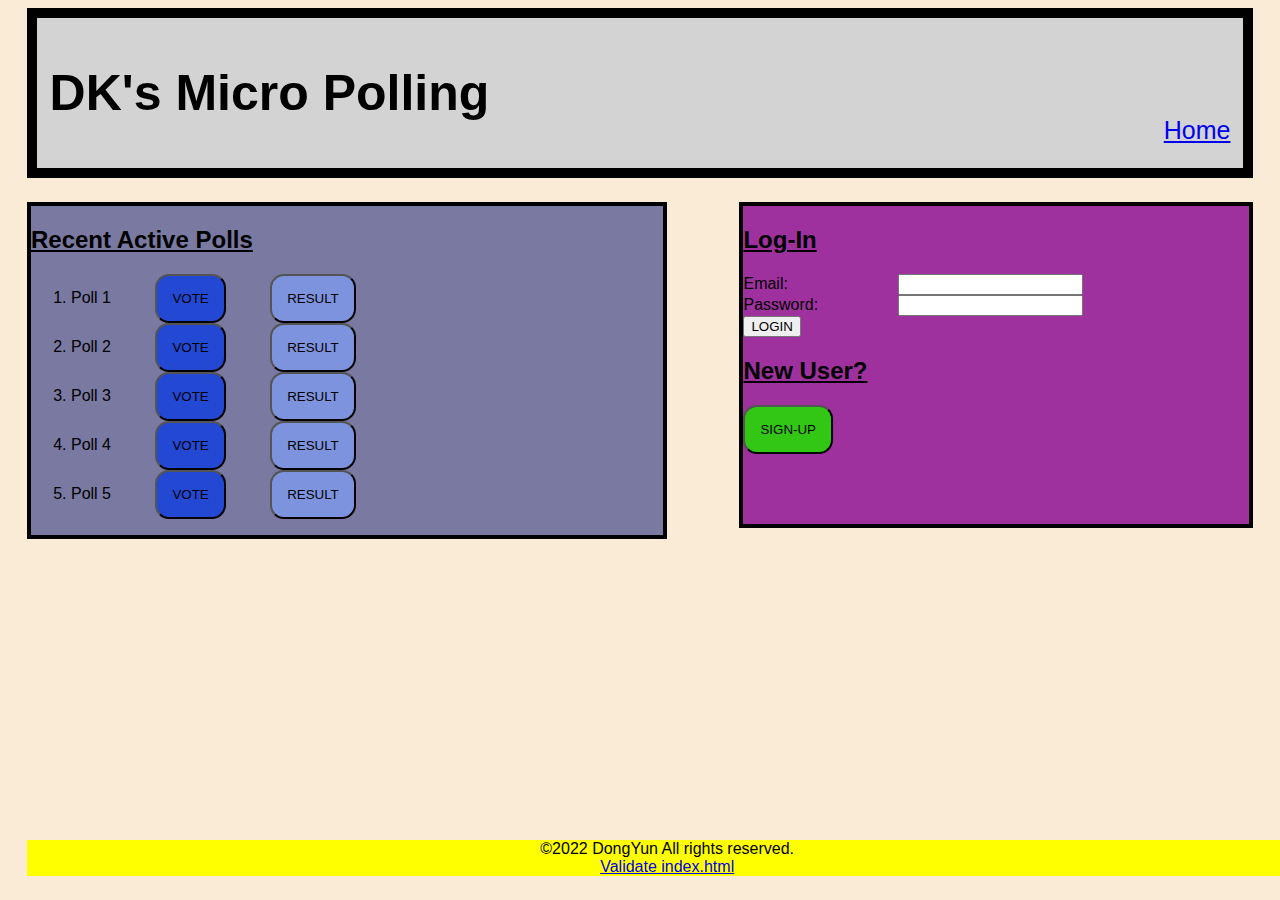
<file: HTML & CSS/index.html>
<!DOCTYPE html PUBLIC "-//W3C//DTD XHTML 1.1//EN" "http://www.w3.org/TR/xhtml11/DTD/xhtml11.dtd">

<html xmlns="http://www.w3.org/1999/xhtml" lang="en">

<head>
    <meta http-equiv="X-UA-Compatible" content="IE=edge" />
    <meta name="viewport" content="width=device-width, initial-scale=1.0" />

    <title>
        DK's Micro Polling
    </title>

    <link rel="stylesheet" href="style.css" type="text/css" />
</head>


<body>
    <header>
        <h1>DK's Micro Polling</h1>
        <div class="homeButton">
            <a href="index.html"> Home </a>
        </div>
    </header>

    <section>
        <h2> Recent Active Polls </h2>

        <ol>
            <li>Poll 1
                <button class="voteBTN" onclick="location.href='vote.html'" type="button"> VOTE </button>

                <button class="resultBTN" onclick="location.href='result.html'" type="button"> RESULT </button>
            </li>

            <li>Poll 2
                <button class="voteBTN" onclick="location.href='vote.html'" type="button"> VOTE </button>

                <button class="resultBTN" onclick="location.href='result.html'" type="button"> RESULT </button>
            </li>

            <li>Poll 3
                <button class="voteBTN" onclick="location.href='vote.html'" type="button"> VOTE </button>

                <button class="resultBTN" onclick="location.href='result.html'" type="button"> RESULT </button>
            </li>

            <li>Poll 4
                <button class="voteBTN" onclick="location.href='vote.html'" type="button"> VOTE </button>

                <button class="resultBTN" onclick="location.href='result.html'" type="button"> RESULT </button>
            </li>

            <li>Poll 5
                <button class="voteBTN" onclick="location.href='vote.html'" type="button"> VOTE </button>

                <button class="resultBTN" onclick="location.href='result.html'" type="button"> RESULT </button>
            </li>
        </ol>

    </section>


    <aside>
        <h2>Log-In</h2>

        <form action="profile.html">
            <p>
                <label for="email">Email:</label>
                <input type="text" id="email" name="email" /> <br />
                <label for="pass2">Password:</label>
                <input type="password" id="pass" name="pass" /> <br />

                <input type="submit" class="button" value="LOGIN" />
            </p>
        </form>

        <h2>New User?</h2>
        <button class="signupBTN" onclick="location.href='signup.html'" type="button"> SIGN-UP </button>

    </aside>


    <!-- footer-->
    <footer>
        &#169;2022 DongYun All rights reserved. <br />
        <a
            href="https://validator.w3.org/check?uri=http%3A%2F%2Fwww.webdev.cs.uregina.ca%2F~dkt886/assignment2/index.html">
            Validate index.html</a>
    </footer>

</body>

</html>
</file>
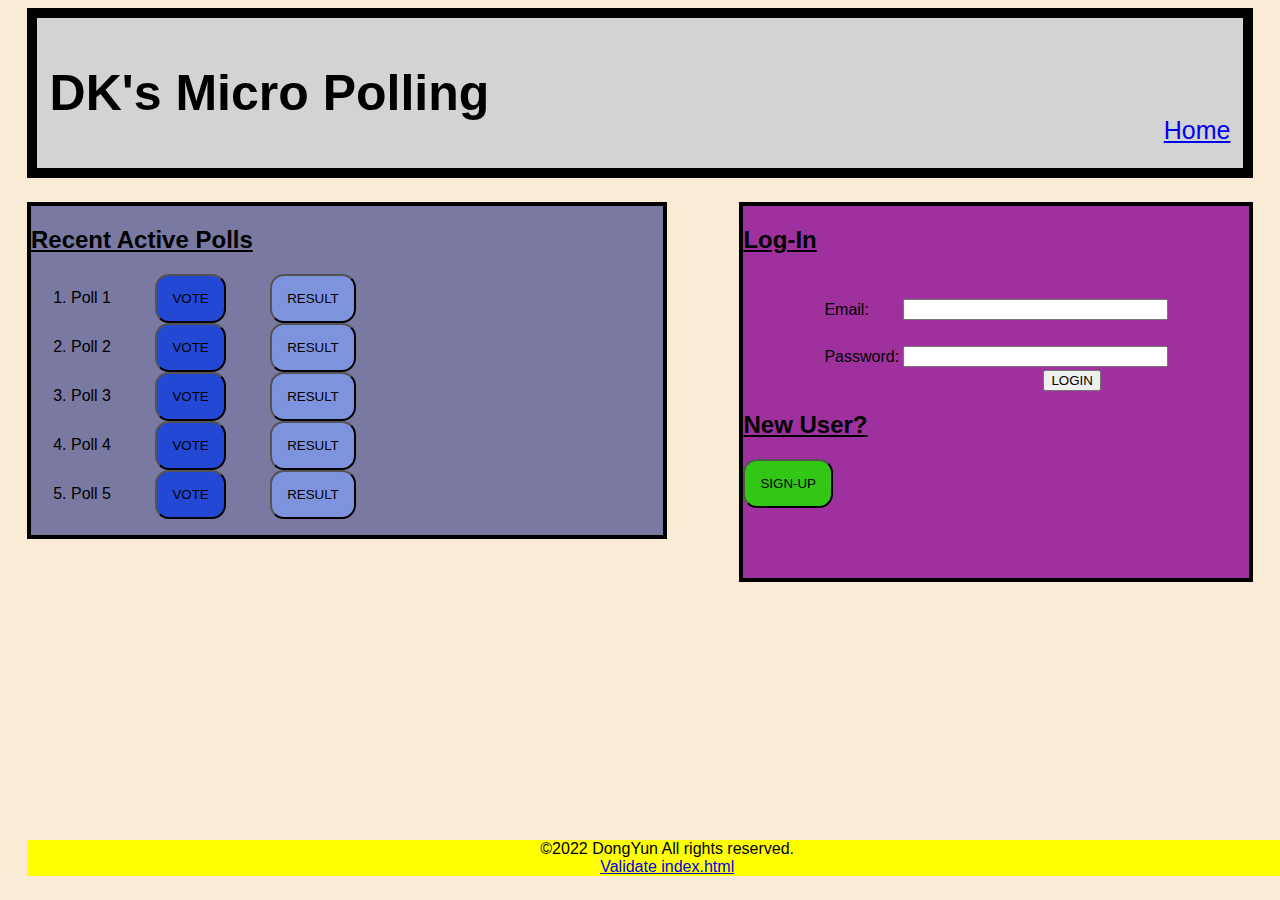
<file: JavaScript_Validation/index.html>
<!DOCTYPE html PUBLIC "-//W3C//DTD XHTML 1.1//EN" "http://www.w3.org/TR/xhtml11/DTD/xhtml11.dtd">

<html xmlns="http://www.w3.org/1999/xhtml" lang="en">

<head>
    <meta http-equiv="X-UA-Compatible" content="IE=edge" />
    <meta name="viewport" content="width=device-width, initial-scale=1.0" />

    <title>
        DK's Micro Polling
    </title>

    <link rel="stylesheet" href="style.css" type="text/css" />
    <script type="text/javascript" src="validate.js"></script>
</head>


<body>
    <header>
        <h1>DK's Micro Polling</h1>
        <div class="homeButton">
            <a href="index.html"> Home </a>
        </div>
    </header>

    <section>
        <h2> Recent Active Polls </h2>

        <ol>
            <li>Poll 1
                <button class="voteBTN" onclick="location.href='vote.html'" type="button"> VOTE </button>

                <button class="resultBTN" onclick="location.href='result.html'" type="button"> RESULT </button>
            </li>

            <li>Poll 2
                <button class="voteBTN" onclick="location.href='vote.html'" type="button"> VOTE </button>

                <button class="resultBTN" onclick="location.href='result.html'" type="button"> RESULT </button>
            </li>

            <li>Poll 3
                <button class="voteBTN" onclick="location.href='vote.html'" type="button"> VOTE </button>

                <button class="resultBTN" onclick="location.href='result.html'" type="button"> RESULT </button>
            </li>

            <li>Poll 4
                <button class="voteBTN" onclick="location.href='vote.html'" type="button"> VOTE </button>

                <button class="resultBTN" onclick="location.href='result.html'" type="button"> RESULT </button>
            </li>

            <li>Poll 5
                <button class="voteBTN" onclick="location.href='vote.html'" type="button"> VOTE </button>

                <button class="resultBTN" onclick="location.href='result.html'" type="button"> RESULT </button>
            </li>
        </ol>

    </section>


    <aside>
        <h2>Log-In</h2>

        <form id ="login" method ="post" action="profile.html">
            <table>
                <tr>
                    <td>&nbsp;</td>
                    <td><label id="msg_email" class="err_msg"></label></td>
                 </tr>
                 <tr>
                    <td>Email: </td>
                    <td> <input type="text" name="email" size=30%  /></td>
                 </tr>

                 <tr>
                    <td>&nbsp;</td>
                    <td><label id="msg_pswd" class="err_msg"></label></td>
                 </tr>
                 <tr>
                    <td>Password: </td>
                    <td> <input type="password" name="pswd" size=30%  /></td>
                 </tr>
                 
            </table>
                <input type="submit" class="loginBTN" value="LOGIN" />
            </p>
        </form>

        <script type ="text/javascript" src = "login-r.js"></script>

        <h2>New User?</h2>
        <button class="signupBTN" onclick="location.href='signup.html'" type="button"> SIGN-UP </button>

    </aside>


    <!-- footer-->
    <footer>
        &#169;2022 DongYun All rights reserved. <br />
        <a
            href="https://validator.w3.org/check?uri=http%3A%2F%2Fwww.webdev.cs.uregina.ca%2F~dkt886/a3/index.html">
            Validate index.html</a>
    </footer>

</body>

</html>
</file>
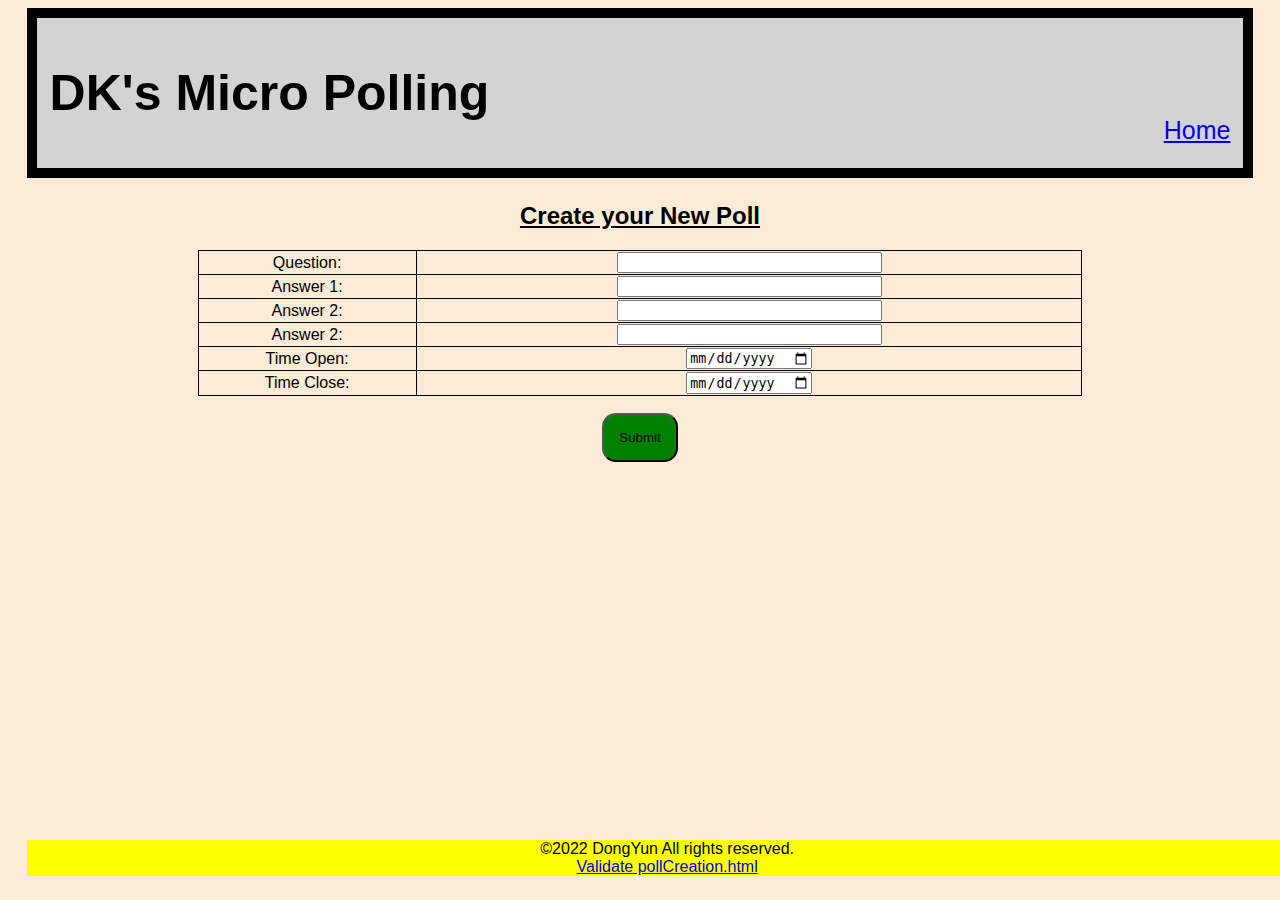
<file: HTML & CSS/pollCreation.html>
<!DOCTYPE html PUBLIC "-//W3C//DTD XHTML 1.1//EN" "http://www.w3.org/TR/xhtml11/DTD/xhtml11.dtd">

<html xmlns="http://www.w3.org/1999/xhtml" lang="en">

<head>
   <meta http-equiv="X-UA-Compatible" content="IE=edge" />
   <meta name="viewport" content="width=device-width, initial-scale=1.0" />

   <title>
      New Poll
   </title>

   <link rel="stylesheet" href="style.css" type="text/css" />
</head>


<body>
   <header>
      <h1>DK's Micro Polling</h1>
      <div class="homeButton">
         <a href="index.html"> Home </a>
      </div>
   </header>


   <div class="sign-up">
      <h2>Create your New Poll</h2>

      <table id=signup>

         <tr>
            <td>Question: </td>
            <td> <input type="text" name="question" size="30" /></td>
         </tr>

         <tr>
            <td>Answer 1: </td>
            <td> <input type="text" name="a1" size="30" /></td>
         </tr>

         <tr>
            <td>Answer 2: </td>
            <td> <input type="text" name="a2" size="30" /></td>
         </tr>

         <tr>
            <td>Answer 2: </td>
            <td> <input type="text" name="a3" size="30" /></td>
         </tr>

         <tr>
            <td>Time Open: </td>
            <td> <input type="date" name="open" size="30" /></td>
         </tr>

         <tr>
            <td>Time Close: </td>
            <td> <input type="date" name="close" size="30" /></td>
         </tr>

         <tr>

      </table>

      <br />

      <a href="profile.html">
         <button class="newpollSubmit"> Submit </button>
      </a>


   </div>

   <!-- footer-->
   <footer>
      &#169;2022 DongYun All rights reserved. <br />
      <a
         href="https://validator.w3.org/check?uri=http%3A%2F%2Fwww.webdev.cs.uregina.ca%2F~dkt886/assignment2/pollCreation.html">
         Validate pollCreation.html </a>
   </footer>


</body>

</html>
</file>
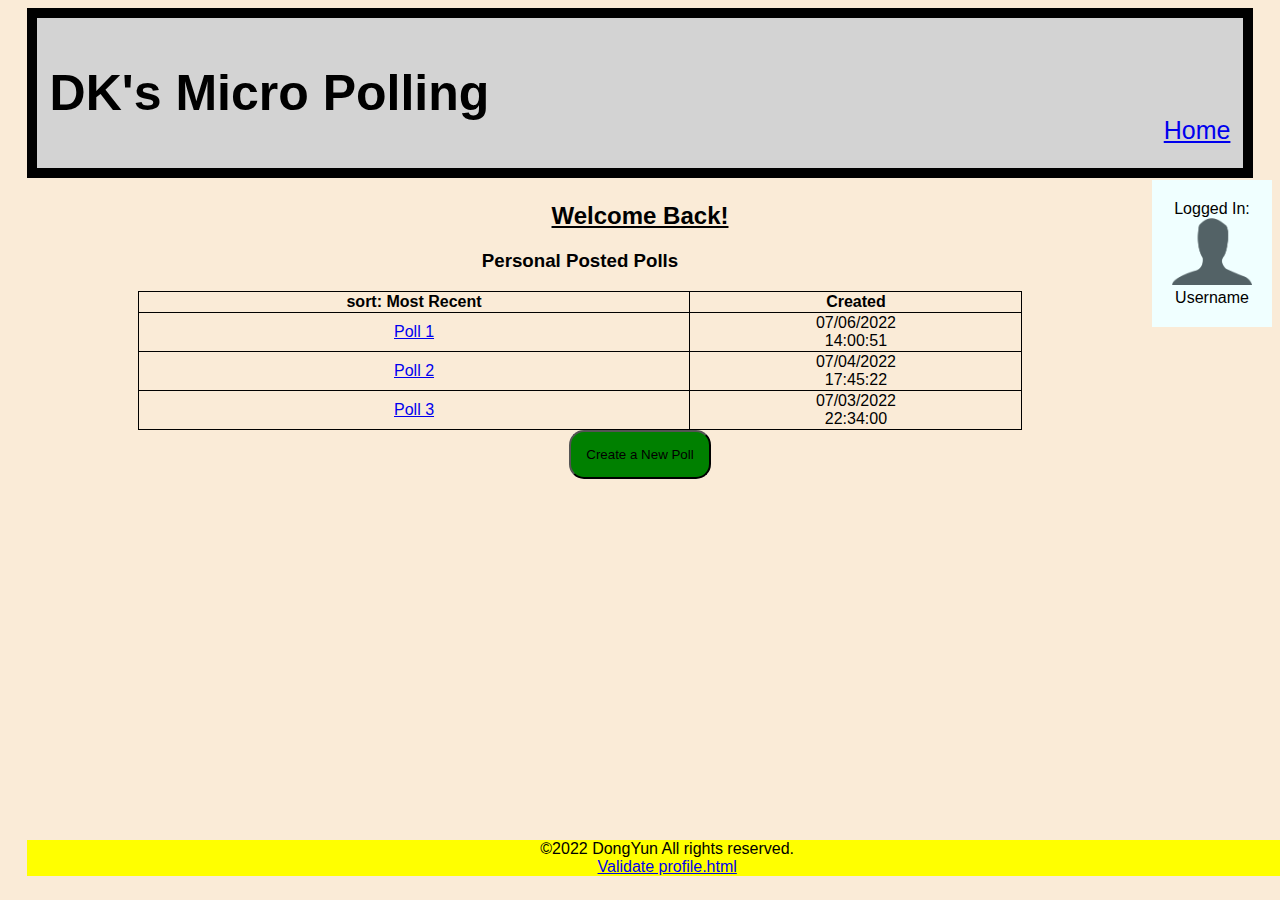
<file: HTML & CSS/profile.html>
<!DOCTYPE html PUBLIC "-//W3C//DTD XHTML 1.1//EN" "http://www.w3.org/TR/xhtml11/DTD/xhtml11.dtd">

<html xmlns="http://www.w3.org/1999/xhtml" lang="en">

<head>
  <meta http-equiv="X-UA-Compatible" content="IE=edge" />
  <meta name="viewport" content="width=device-width, initial-scale=1.0" />

  <title>
    Management Page
  </title>

  <link rel="stylesheet" href="style.css" type="text/css" />
</head>

<body>
  <header>
    <h1>DK's Micro Polling</h1>
    <div class="homeButton">
      <a href="index.html"> Home </a>
    </div>
  </header>

  <div class="management">
    <h2>Welcome Back!</h2>

    <div class="loginSession">
      Logged In: <br />
      <img src="profile.png" style="width: 80px"> <br />
      Username
    </div>

    <h3> Personal Posted Polls</h3>

    <table id="profileTable">
      <tr>
        <th>sort: Most Recent</th>
        <th>Created</th>
      </tr>
      <tr>
        <td><a href="result.html">Poll 1 </a></td>
        <td>07/06/2022 <br />
          14:00:51</td>
      </tr>
      <tr>
        <td><a href="result.html">Poll 2 </a></td>
        <td>07/04/2022 <br />
          17:45:22
        </td>
      </tr>
      <tr>
        <td><a href="result.html">Poll 3 </a></td>
        <td>07/03/2022 <br />
          22:34:00
        </td>
      </tr>
    </table>

    <a href="pollCreation.html">
      <button class="newButton"> Create a New Poll </button>
    </a>




    <!-- footer-->
    <footer>
      &#169;2022 DongYun All rights reserved. <br />
      <a
        href="https://validator.w3.org/check?uri=http%3A%2F%2Fwww.webdev.cs.uregina.ca%2F~dkt886/assignment2/profile.html">
        Validate profile.html </a>
    </footer>

</body>

</html>
</file>
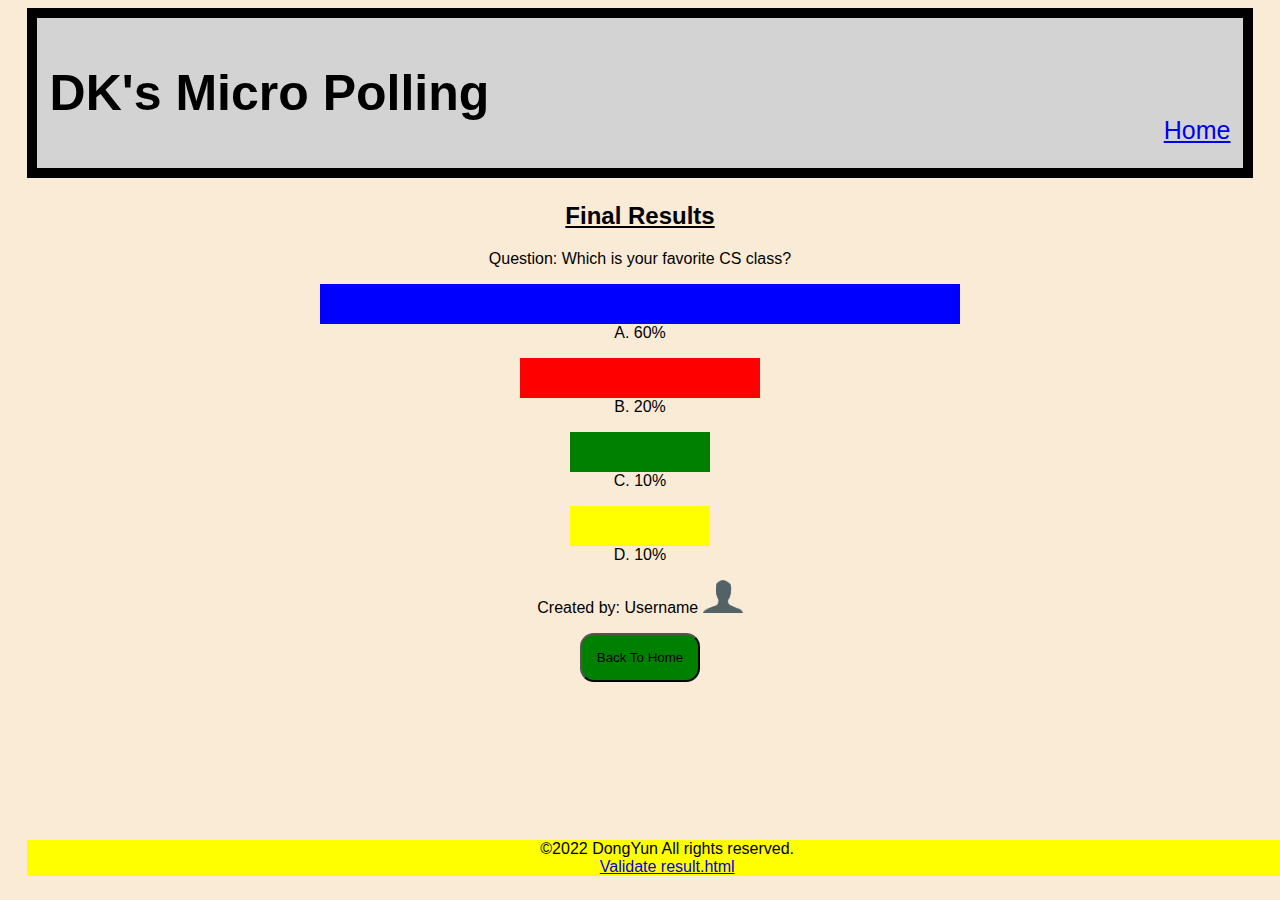
<file: HTML & CSS/result.html>
<!DOCTYPE html PUBLIC "-//W3C//DTD XHTML 1.1//EN" "http://www.w3.org/TR/xhtml11/DTD/xhtml11.dtd">

<html xmlns="http://www.w3.org/1999/xhtml" lang="en">

<head>
    <meta http-equiv="X-UA-Compatible" content="IE=edge" />
    <meta name="viewport" content="width=device-width, initial-scale=1.0" />

    <title>
        Poll Results
    </title>

    <link rel="stylesheet" href="style.css" type="text/css" />
</head>


<body>
    <header>
        <h1>DK's Micro Polling</h1>
        <div class="homeButton">
            <a href="index.html"> Home </a>
        </div>
    </header>


    <div class="vote">
        <h2>Final Results</h2>
        <p>Question: Which is your favorite CS class? </p>

        <p>
            <div id="graph1"> </div> A. 60%
        </p>
        <p>
            <div id="graph2"></div>B. 20%
        </p>
        <p>
            <div id="graph3"></div>C. 10%
        </p>
        <p>
            <div id="graph4"></div>D. 10%
        </p>


        <p>Created by: Username <img src="profile.png" style="width: 40px">
            <p>

                <a href="index.html">
                    <button class="voteSubmit"> Back To Home </button>
                </a>


    </div>

    <!-- footer-->
    <footer>
        &#169;2022 DongYun All rights reserved. <br />
        <a
            href="https://validator.w3.org/check?uri=http%3A%2F%2Fwww.webdev.cs.uregina.ca%2F~dkt886/assignment2/result.html">
            Validate result.html </a>
    </footer>


</body>

</html>
</file>
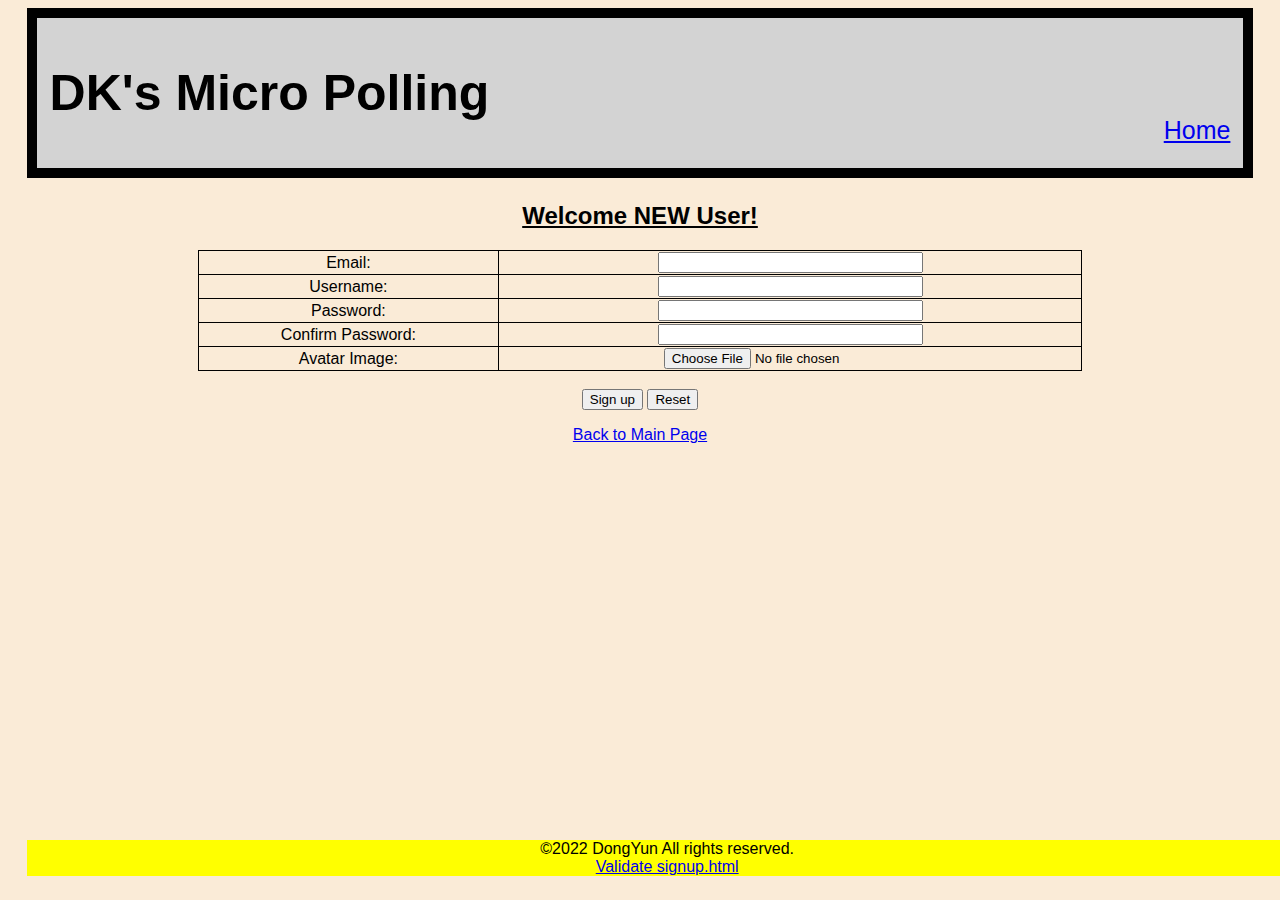
<file: HTML & CSS/signup.html>
<!DOCTYPE html PUBLIC "-//W3C//DTD XHTML 1.1//EN" "http://www.w3.org/TR/xhtml11/DTD/xhtml11.dtd">

<html xmlns="http://www.w3.org/1999/xhtml" lang="en">

<head>
   <meta http-equiv="X-UA-Compatible" content="IE=edge" />
   <meta name="viewport" content="width=device-width, initial-scale=1.0" />

   <title>
      DK's Sign-Up
   </title>

   <link rel="stylesheet" href="style.css" type="text/css" />
</head>


<body>
   <header>
      <h1>DK's Micro Polling</h1>
      <div class="homeButton">
         <a href="index.html"> Home </a>
      </div>
   </header>


   <div class="sign-up">
      <h2>Welcome NEW User!</h2>

      <form id="SignUp" method="post">
         <table id=signup>

            <tr>
               <td>Email: </td>
               <td> <input type="text" name="email" size="30" /></td>
            </tr>

            <tr>
               <td>Username: </td>
               <td> <input type="text" name="uname" size="30" /></td>
            </tr>

            <tr>
               <td>Password: </td>
               <td> <input type="password" name="pswd" size="30" /></td>
            </tr>

            <tr>
               <td>Confirm Password: </td>
               <td> <input type="password" name="pswdr" size="30" /></td>
            </tr>

            <tr>
               <td>Avatar Image: </td>
               <td><input type="file" id="avatar" name="avatar" /> </td>
            </tr>



         </table>

         <br />

         <input type="submit" value="Sign up" />
         <input type="reset" value="Reset" />
      </form>

      <p><a href="index.html">Back to Main Page</a></p>
   </div>

   <!-- footer-->
   <footer>
      &#169;2022 DongYun All rights reserved. <br />
      <a
         href="https://validator.w3.org/check?uri=http%3A%2F%2Fwww.webdev.cs.uregina.ca%2F~dkt886/assignment2/signup.html">
         Validate signup.html </a>
   </footer>


</body>

</html>
</file>
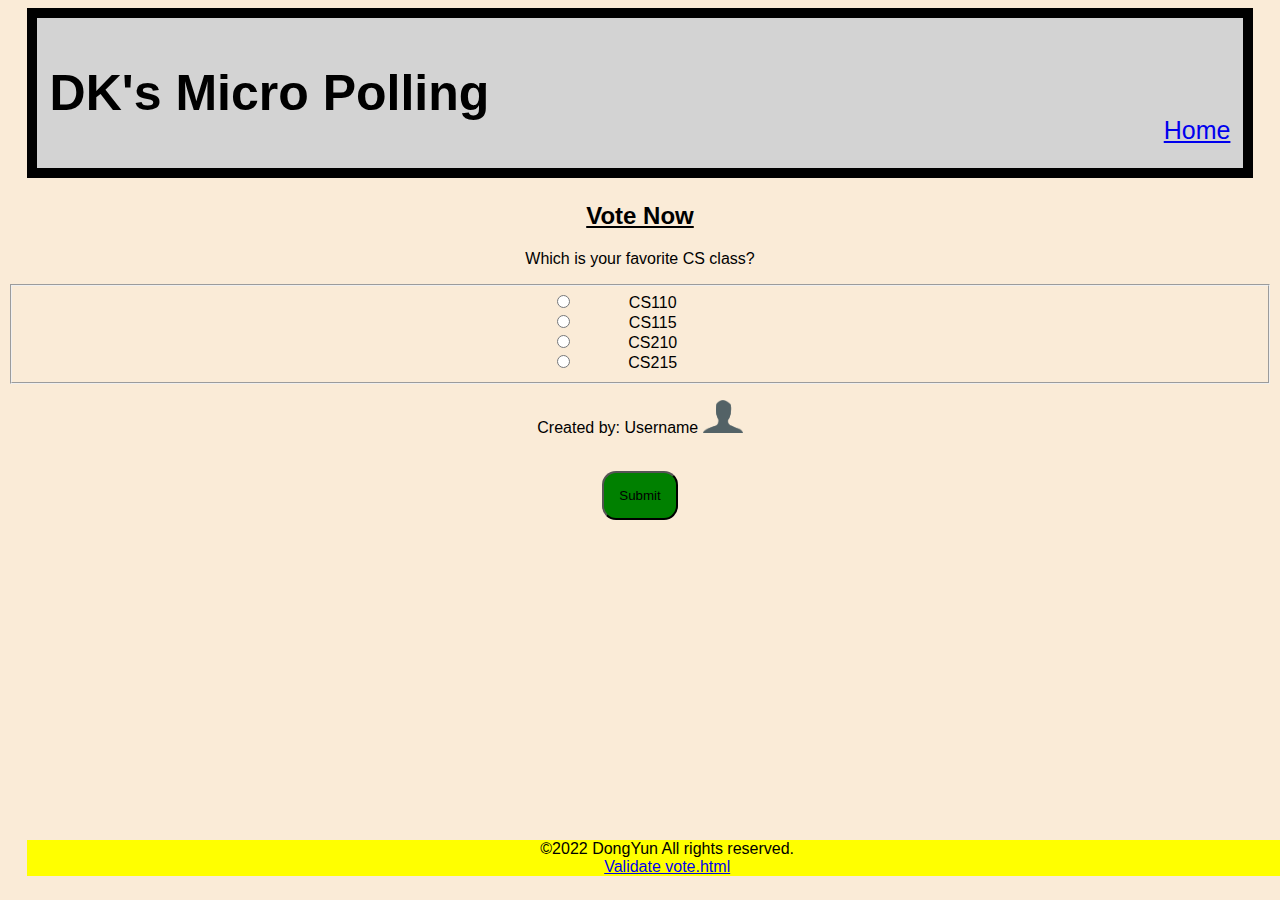
<file: HTML & CSS/vote.html>
<!DOCTYPE html PUBLIC "-//W3C//DTD XHTML 1.1//EN" "http://www.w3.org/TR/xhtml11/DTD/xhtml11.dtd">

<html xmlns="http://www.w3.org/1999/xhtml" lang="en">

<head>
    <meta http-equiv="X-UA-Compatible" content="IE=edge" />
    <meta name="viewport" content="width=device-width, initial-scale=1.0" />

    <title>
        Poll Vote
    </title>

    <link rel="stylesheet" href="style.css" type="text/css" />
</head>


<body>
    <header>
        <h1>DK's Micro Polling</h1>
        <div class="homeButton">
            <a href="index.html"> Home </a>
        </div>
    </header>


    <div class="vote">
        <h2>Vote Now</h2>
        <form action="">
            <p>Which is your favorite CS class?</p>
            <fieldset>
                <input type="radio" value="CS110" />
                <label for="class1">CS110</label><br />
                <input type="radio" value="CS115" />
                <label for="class2">CS115</label><br />
                <input type="radio" value="CS210" />
                <label for="class3">CS210</label><br />
                <input type="radio" value="CS215" />
                <label for="class4">CS215</label>
            </fieldset>
        </form>

        <p>Created by: Username <img src="profile.png" alt="Avatar Img" style="width: 40px">
            <p>

                <br />

                <a href="index.html">
                    <button class="voteSubmit"> Submit </button>
                </a>


    </div>

    <!-- footer-->
    <footer>
        &#169;2022 DongYun All rights reserved. <br />
        <a
            href="https://validator.w3.org/check?uri=http%3A%2F%2Fwww.webdev.cs.uregina.ca%2F~dkt886/assignment2/vote.html">
            Validate vote.html </a>
    </footer>


</body>

</html>
</file>
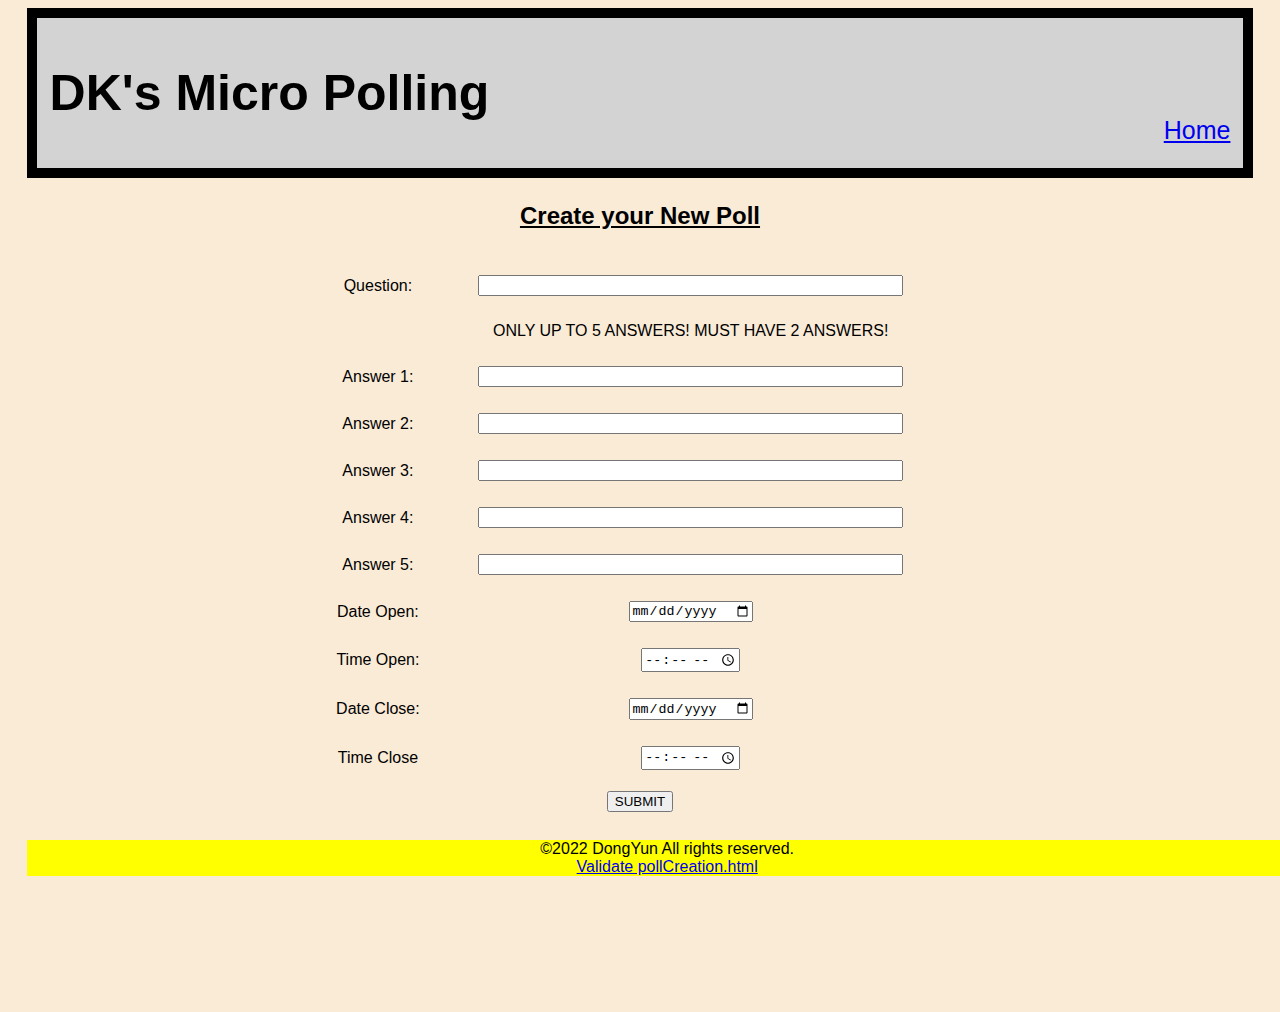
<file: JavaScript_Validation/pollCreation.html>
<!DOCTYPE html PUBLIC "-//W3C//DTD XHTML 1.1//EN" "http://www.w3.org/TR/xhtml11/DTD/xhtml11.dtd">

<html xmlns="http://www.w3.org/1999/xhtml" lang="en">

<head>
   <meta http-equiv="X-UA-Compatible" content="IE=edge" />
   <meta name="viewport" content="width=device-width, initial-scale=1.0" />

   <title>
      New Poll
   </title>

   <link rel="stylesheet" href="style.css" type="text/css" />

   <script type="text/javascript" src="validate.js"></script> 
</head>


<body>
   <header>
      <h1>DK's Micro Polling</h1>
      <div class="homeButton">
         <a href="index.html"> Home </a>
      </div>
   </header>


   <div class="sign-up">
      <h2>Create your New Poll</h2>

            <form id="NewPoll" method="post" action="">
               <table id="newPoll">
      
                  <tr>
                     <td>&nbsp;</td>
                     <td><label id="msg_q" class="err_msg"></label></td>
                  </tr>
                  <tr>
                     <td>Question: </td>
                     <td> <input type="text" id="questionInput" size="50"></input>
                        <td><span id="question"></span> </td>
                     </td>
                  </tr>

                  <tr>
                     <td>&nbsp;</td>
                     <td></td>
                  </tr>
                  <tr>
                     <td></td>
                     <td> ONLY UP TO 5 ANSWERS! MUST HAVE 2 ANSWERS!</td>
                  </tr>
      
                  <tr>
                     <td>&nbsp;</td>
                     <td><label id="msg_a1" class="err_msg"></label></td>
                  </tr>
                  <tr>
                     <td>Answer 1: </td>
                     <td> <input type="text" name="a1" id="ansInput1" size="50" /></input>
                        <td><span id=ans1></span> </td>
                     </td>
                  </tr>

                  <tr>
                     <td>&nbsp;</td>
                     <td><label id="msg_a2" class="err_msg"></label></td>
                  </tr>
                  <tr>
                     <td>Answer 2: </td>
                     <td> <input type="text" name="a2" id="ansInput2" size="50" /></input>
                        <td><span id=ans2></span> </td>
                     </td>
                  </tr>

                  <tr>
                     <td>&nbsp;</td>
                     <td><label id="msg_a3" class="err_msg"></label></td>
                  </tr>
                  <tr>
                     <td>Answer 3: </td>
                     <td> <input type="text" id="ansInput3" name="a3" size="50" /></td>
                     <td><span id="ans3"></span></td>
                  </tr>

                  <tr>
                     <td>&nbsp;</td>
                     <td><label id="msg_a4" class="err_msg"></label></td>
                  </tr>
                  <tr>
                     <td>Answer 4: </td>
                     <td> <input type="text" id="ansInput4" name="a4" size="50" /></td>
                     <td><span id="ans4"></span></td>
                  </tr>

                  <tr>
                     <td>&nbsp;</td>
                     <td><label id="msg_a5" class="err_msg"></label></td>
                  </tr>
                  <tr>
                     <td>Answer 5: </td>
                     <td> <input type="text" id="ansInput5" name="a5" size="50" /></td>
                     <td><span id="ans5"></span></td>
                  </tr>


                  <tr>
                     <td>&nbsp;</td>
                     <td><label id="msg_d1" class="err_msg"></label></td>
                  </tr>
                  <tr>
                     <td>Date Open: </td>
                     <td> <input type="date" name="d1" size="30" /> </td>
         
                  </tr>

                  <tr>
                     <td>&nbsp;</td>
                     <td><label id="msg_t1" class="err_msg"></label></td>
                  </tr>
                  <tr>
                     <td>Time Open:</td>
                     <td> <input type="time" name="t1" size="30" /> </td>
         
                  </tr>

                  <tr>
                     <td>&nbsp;</td>
                     <td><label id="msg_d2" class="err_msg"></label></td>
                  </tr>
                  <tr>
                     <td>Date Close: </td>
                     <td> <input type="date" name="d2" size="30" /></td>
                  </tr>
                  <tr>
                     <td>&nbsp;</td>
                     <td><label id="msg_t2" class="err_msg"></label></td>
                  </tr>
                  <tr>
                     <td> Time Close </td>
                     <td> <input type="time" name="t2" size="30" /> </td>
                  </tr>
      
               </table>

               <br />
      
               <input type="submit" value="SUBMIT" />
   </form>

   <script type ="text/javascript" src="newpoll-r.js"></script>

   </div>

   <!-- footer-->
   <footer>
      &#169;2022 DongYun All rights reserved. <br />
      <a
         href="https://validator.w3.org/check?uri=http%3A%2F%2Fwww.webdev.cs.uregina.ca%2F~dkt886/a3/pollCreation.html">
         Validate pollCreation.html </a>
   </footer>


</body>

</html>
</file>
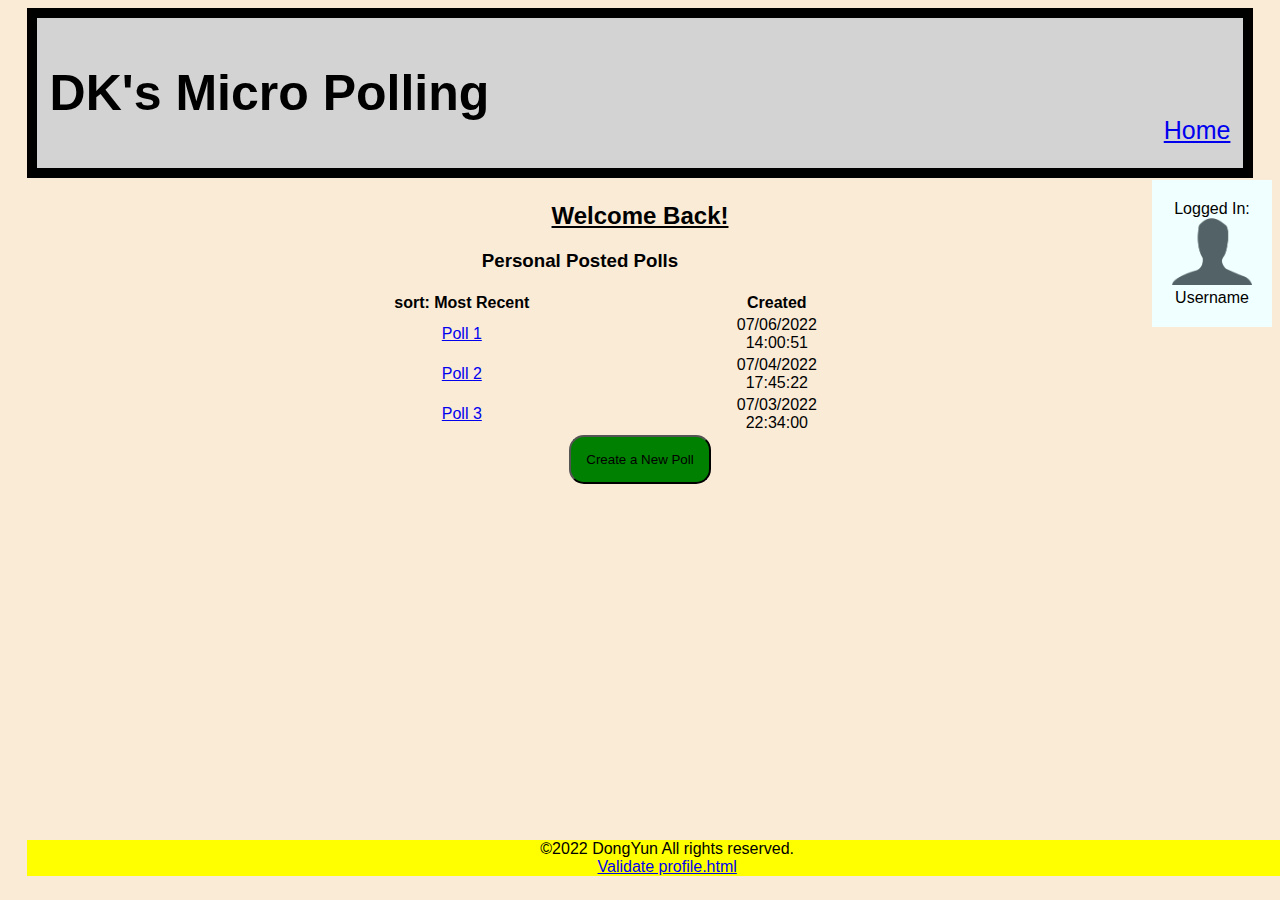
<file: JavaScript_Validation/profile.html>
<!DOCTYPE html PUBLIC "-//W3C//DTD XHTML 1.1//EN" "http://www.w3.org/TR/xhtml11/DTD/xhtml11.dtd">

<html xmlns="http://www.w3.org/1999/xhtml" lang="en">

<head>
  <meta http-equiv="X-UA-Compatible" content="IE=edge" />
  <meta name="viewport" content="width=device-width, initial-scale=1.0" />

  <title>
    Management Page
  </title>

  <link rel="stylesheet" href="style.css" type="text/css" />
</head>

<body>
  <header>
    <h1>DK's Micro Polling</h1>
    <div class="homeButton">
      <a href="index.html"> Home </a>
    </div>
  </header>

  <div class="management">
    <h2>Welcome Back!</h2>

    <div class="loginSession">
      Logged In: <br />
      <img src="profile.png" style="width: 80px"> <br />
      Username
    </div>

    <h3> Personal Posted Polls</h3>

    <table id="profileTable">
      <tr>
        <th>sort: Most Recent</th>
        <th>Created</th>
      </tr>
      <tr>
        <td><a href="result.html">Poll 1 </a></td>
        <td>07/06/2022 <br />
          14:00:51</td>
      </tr>
      <tr>
        <td><a href="result.html">Poll 2 </a></td>
        <td>07/04/2022 <br />
          17:45:22
        </td>
      </tr>
      <tr>
        <td><a href="result.html">Poll 3 </a></td>
        <td>07/03/2022 <br />
          22:34:00
        </td>
      </tr>
    </table>

    <a href="pollCreation.html">
      <button class="newButton"> Create a New Poll </button>
    </a>




    <!-- footer-->
    <footer>
      &#169;2022 DongYun All rights reserved. <br />
      <a
        href="https://validator.w3.org/check?uri=http%3A%2F%2Fwww.webdev.cs.uregina.ca%2F~dkt886/a3/profile.html">
        Validate profile.html </a>
    </footer>

</body>

</html>
</file>
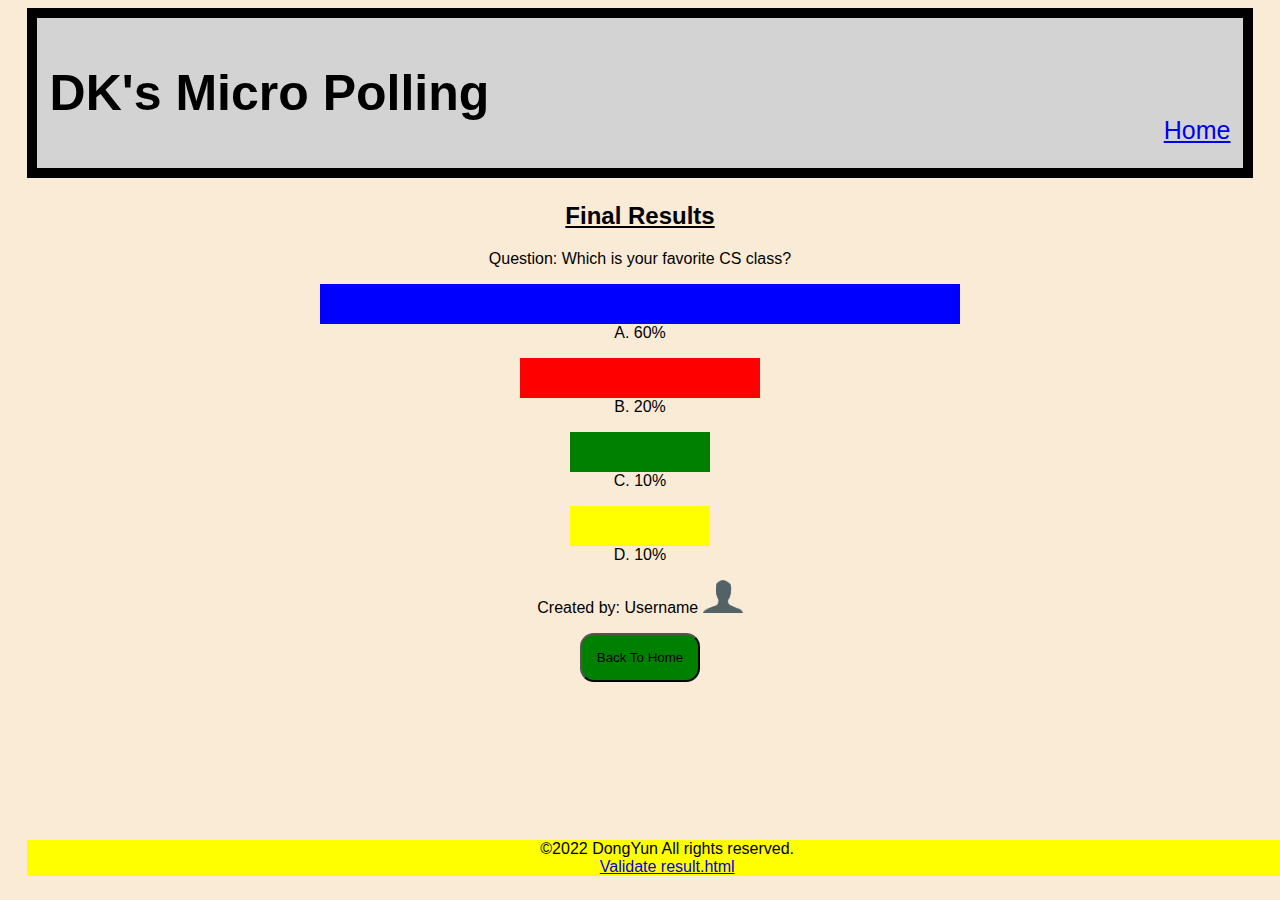
<file: JavaScript_Validation/result.html>
<!DOCTYPE html PUBLIC "-//W3C//DTD XHTML 1.1//EN" "http://www.w3.org/TR/xhtml11/DTD/xhtml11.dtd">

<html xmlns="http://www.w3.org/1999/xhtml" lang="en">

<head>
    <meta http-equiv="X-UA-Compatible" content="IE=edge" />
    <meta name="viewport" content="width=device-width, initial-scale=1.0" />

    <title>
        Poll Results
    </title>

    <link rel="stylesheet" href="style.css" type="text/css" />
</head>


<body>
    <header>
        <h1>DK's Micro Polling</h1>
        <div class="homeButton">
            <a href="index.html"> Home </a>
        </div>
    </header>


    <div class="vote">
        <h2>Final Results</h2>
        <p>Question: Which is your favorite CS class? </p>

        <p>
            <div id="graph1"> </div> A. 60%
        </p>
        <p>
            <div id="graph2"></div>B. 20%
        </p>
        <p>
            <div id="graph3"></div>C. 10%
        </p>
        <p>
            <div id="graph4"></div>D. 10%
        </p>


        <p>Created by: Username <img src="profile.png" style="width: 40px">
            <p>

                <a href="index.html">
                    <button class="voteSubmit"> Back To Home </button>
                </a>


    </div>

    <!-- footer-->
    <footer>
        &#169;2022 DongYun All rights reserved. <br />
        <a
            href="https://validator.w3.org/check?uri=http%3A%2F%2Fwww.webdev.cs.uregina.ca%2F~dkt886/a3/result.html">
            Validate result.html </a>
    </footer>


</body>

</html>
</file>
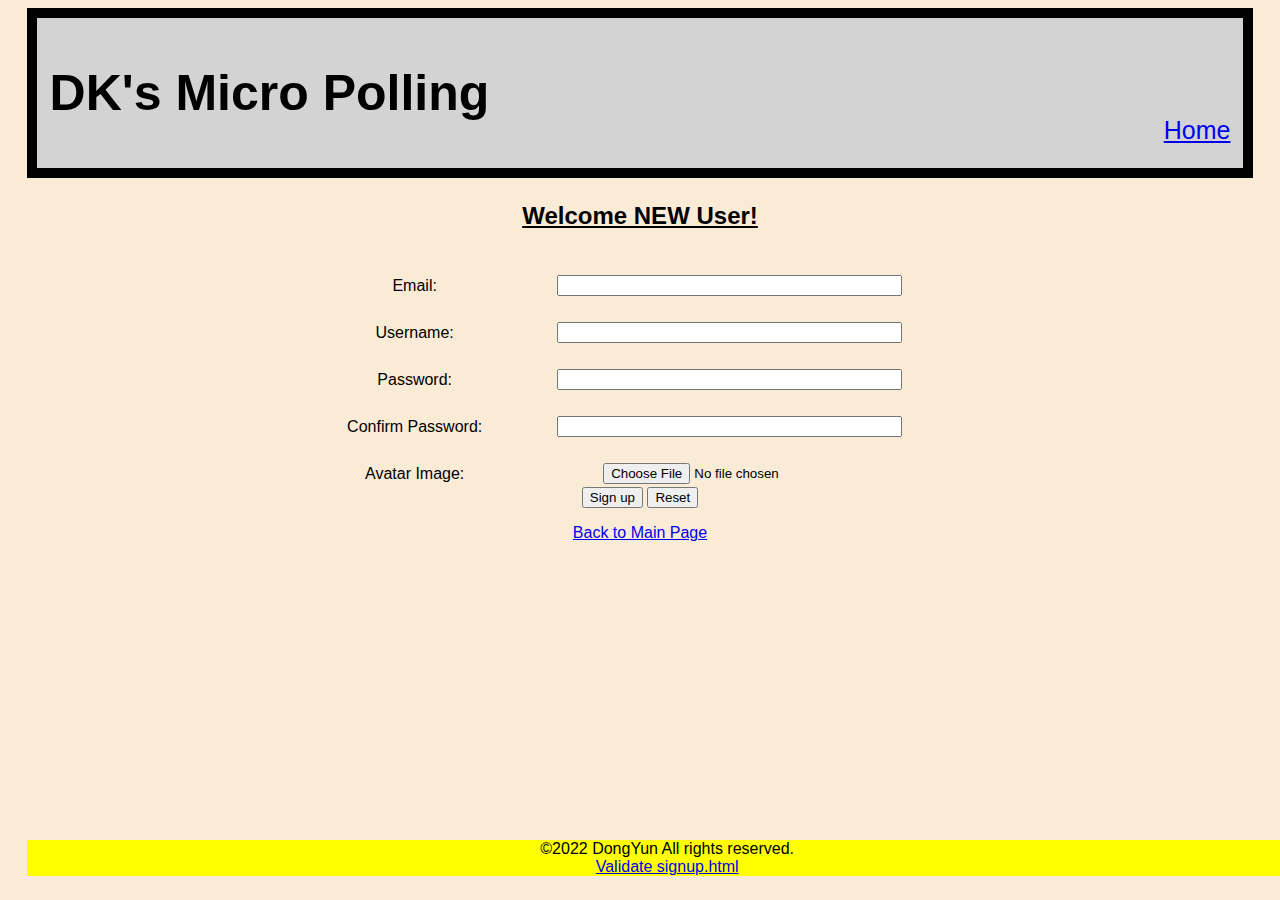
<file: JavaScript_Validation/signup.html>
<!DOCTYPE html PUBLIC "-//W3C//DTD XHTML 1.1//EN" "http://www.w3.org/TR/xhtml11/DTD/xhtml11.dtd">

<html xmlns="http://www.w3.org/1999/xhtml" lang="en">

<head>
   <meta http-equiv="X-UA-Compatible" content="IE=edge" />
   <meta name="viewport" content="width=device-width, initial-scale=1.0" />

   <title>
      DK's Sign-Up
   </title>

   <link rel="stylesheet" href="style.css" type="text/css" />

   <script type="text/javascript" src="validate.js"></script>
</head>


<body>
   <header>
      <h1>DK's Micro Polling</h1>
      <div class="homeButton">
         <a href="index.html"> Home </a>
      </div>
   </header>


   <div class="sign-up">
      <h2>Welcome NEW User!</h2>

      <form id="SignUp" method="post" action="">
         <table id="signup">

            <tr>
               <td>&nbsp;</td>
               <td><label id="msg_email" class="err_msg"></label></td>
            </tr>
            <tr>
               <td>Email: </td>
               <td> <input type="text" name="email" size="40"  /></td>
            </tr>


            <tr>
               <td>&nbsp;</td>
               <td><label id="msg_uname" class="err_msg"></label></td>
            </tr>
            <tr>
               <td>Username: </td>
               <td> <input type="text" name="uname" size="40" /></td>
            </tr>
   

            <tr>
               <td>&nbsp;</td>
               <td><label id="msg_pswd" class="err_msg"></label></td>
            </tr>
            <tr>
               <td>Password: </td>
               <td> <input type="password" name="pswd" size="40"  /></td>
            </tr>


            <tr>
               <td>&nbsp;</td>
               <td><label id="msg_pswdr" class="err_msg"></label></td>
            </tr>
            <tr>
               <td>Confirm Password: </td>
               <td> <input type="password" name="pswdr" size="40"  /></td>
            </tr>


            <tr>
               <td>&nbsp;</td>
               <td><label id="msg_avt" class="err_msg"></label></td>
            </tr>
            <tr>
               <td>Avatar Image: </td>
               <td> <input type="file" accept=".png, .jpg, .jpeg" id="avatar" name="avatar" size="40" /> </td>
            </tr>
         
         </table>


         <input id="signup_btn" type="submit" value="Sign up" />
         <input id="signup_btn" type="reset" value="Reset" />
         
      </form>

      <script type ="text/javascript" src="signup-r.js"></script>

      <p><a href="index.html">Back to Main Page</a></p>
   </div>

   <!-- footer-->
   <footer>
      &#169;2022 DongYun All rights reserved. <br />
      <a
         href="https://validator.w3.org/check?uri=http%3A%2F%2Fwww.webdev.cs.uregina.ca%2F~dkt886/a3/signup.html">
         Validate signup.html </a>
   </footer>


</body>

</html>
</file>
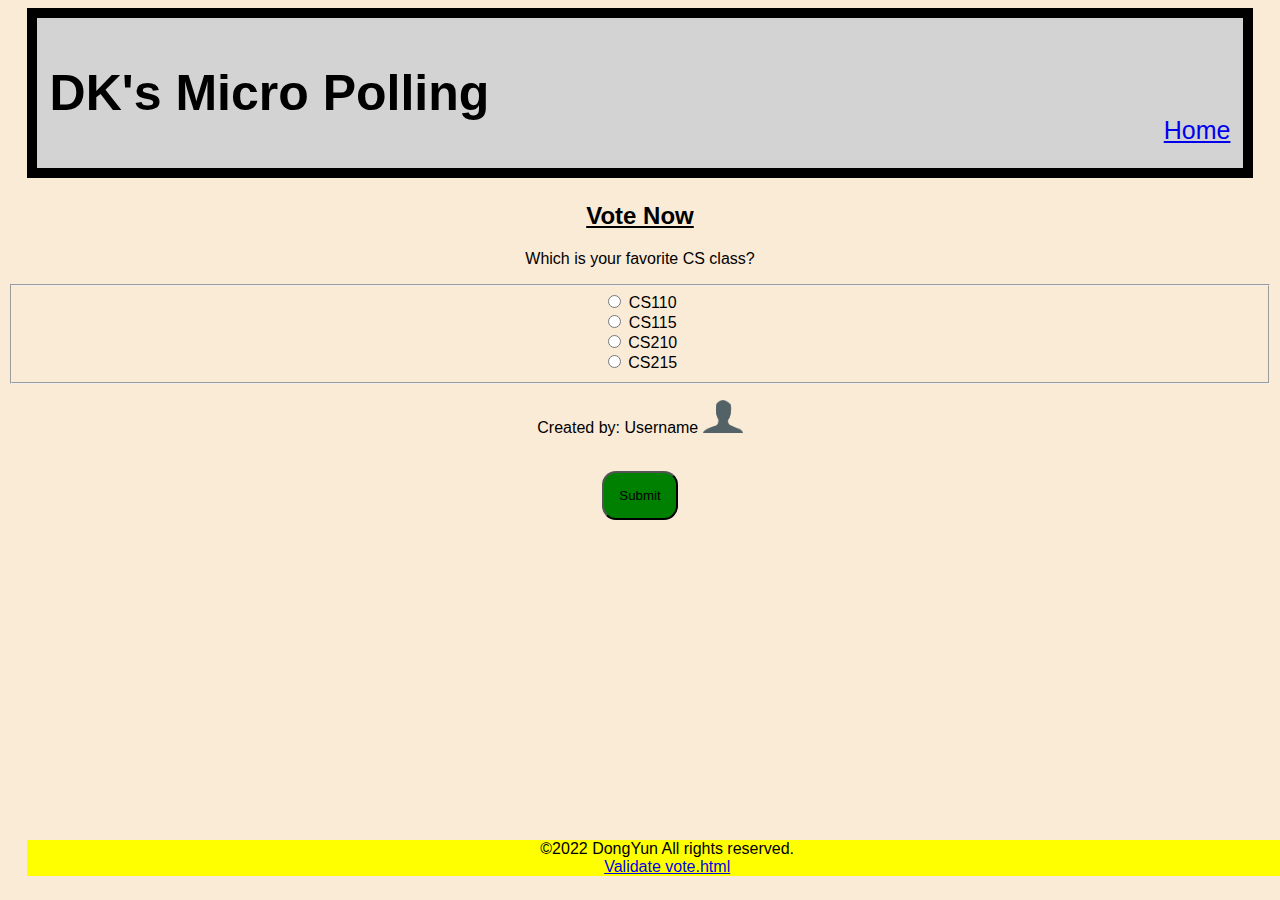
<file: JavaScript_Validation/vote.html>
<!DOCTYPE html PUBLIC "-//W3C//DTD XHTML 1.1//EN" "http://www.w3.org/TR/xhtml11/DTD/xhtml11.dtd">

<html xmlns="http://www.w3.org/1999/xhtml" lang="en">

<head>
    <meta http-equiv="X-UA-Compatible" content="IE=edge" />
    <meta name="viewport" content="width=device-width, initial-scale=1.0" />

    <title>
        Poll Vote
    </title>

    <link rel="stylesheet" href="style.css" type="text/css" />
</head>


<body>
    <header>
        <h1>DK's Micro Polling</h1>
        <div class="homeButton">
            <a href="index.html"> Home </a>
        </div>
    </header>


    <div class="vote">
        <h2>Vote Now</h2>
        <form action="">
            <p>Which is your favorite CS class?</p>
            <fieldset>
                <input type="radio" value="CS110" />
                <label for="class1">CS110</label><br />
                <input type="radio" value="CS115" />
                <label for="class2">CS115</label><br />
                <input type="radio" value="CS210" />
                <label for="class3">CS210</label><br />
                <input type="radio" value="CS215" />
                <label for="class4">CS215</label>
            </fieldset>
        </form>

        <p>Created by: Username <img src="profile.png" alt="Avatar Img" style="width: 40px">
            <p>

                <br />

                <a href="index.html">
                    <button class="voteSubmit"> Submit </button>
                </a>


    </div>

    <!-- footer-->
    <footer>
        &#169;2022 DongYun All rights reserved. <br />
        <a
            href="https://validator.w3.org/check?uri=http%3A%2F%2Fwww.webdev.cs.uregina.ca%2F~dkt886/a3/vote.html">
            Validate vote.html </a>
    </footer>

</body>

</html>
</file>
<file: HTML & CSS/style.css>
/*** Main Page (Header for all pages)***/
body {
  font-family: 'Lucida Sans', 'Lucida Sans Regular', 'Lucida Grande', 'Lucida Sans Unicode', Geneva, Verdana, sans-serif;
  font-size: 100%;
  display: block;
  background-color: antiquewhite;
}

header {
  border: 10px solid black;
  background-color: lightgrey;
  padding: 1%;
  text-align: justify;
  font-family: 'Franklin Gothic Medium', 'Arial Narrow', Arial, sans-serif;
  font-size: 25px;
}

.homeButton {
  margin-top: -40px;
  float: right;
}

.signupBTN {
  background-color: rgb(50, 199, 20);
  padding: 15px;
  border-radius: 14px;
  cursor: pointer;
}

/*** Vote Button ***/
.voteBTN {
  background-color: rgb(34, 72, 212);
  padding: 15px;
  border-radius: 14px;
  margin-left: 40px;
  cursor: pointer;
}

/*** Vote Button ***/
.resultBTN {
  background-color: rgb(126, 147, 222);
  padding: 15px;
  border-radius: 14px;
  margin-left: 40px;
  cursor: pointer;
}

header,
section,
aside,
footer {
  margin: 0 1.5% 24px 1.5%;
}


h2 {
  text-decoration: underline;
}

label {
  width: 150px;
  display: inline-block;
}

section {
  float: left;
  width: 50%;
  background-color: rgb(121, 121, 161);
  border: 4px solid black;
}

aside {
  float: right;
  width: 40%;
  background-color: rgb(159, 49, 159);
  border: 4px solid black;
  padding-bottom: 70px;
}

footer {
  position: fixed;
  width: 100%;
  bottom: 0px;
  text-align: center;
  background-color: yellow;
}


/*** Sign-up Page ***/
.sign-up,
.management {
  text-align: center;
}


/*** Poll Management Page ***/
.profileTable,
td,
th {
  border: 1px solid black;
}

.loginSession {
  padding: 20px;
  background-color: azure;
  float: right;
  margin-top: -70px;
}

table {
  width: 70%;
  margin-left: auto;
  margin-right: auto;
  border-collapse: collapse;
}

.newButton {
  background-color: green;
  padding: 15px;
  border-radius: 15px;
  cursor: pointer;
}


/*** Poll Creation Page ***/
.newpollSubmit,
.voteSubmit {
  background-color: green;
  padding: 15px;
  border-radius: 14px;
  margin-bottom: 100px;
  cursor: pointer;
}


/*** Poll Vote Page ***/
.vote {
  text-align: center;
}


/*** Poll Results Page ***/
#graph1 {
  padding: 20px;
  width: 600px;
  background-color: blue;
  margin: auto;
}

#graph2 {
  padding: 20px;
  width: 200px;
  background-color: red;
  margin: auto;
}

#graph3 {
  padding: 20px;
  width: 100px;
  background-color: green;
  margin: auto;
}

#graph4 {
  padding: 20px;
  width: 100px;
  background-color: yellow;
  margin: auto;
}
</file>
<file: JavaScript_Validation/style.css>
/*** Main Page (Header for all pages)***/
body {
  font-family: 'Lucida Sans', 'Lucida Sans Regular', 'Lucida Grande', 'Lucida Sans Unicode', Geneva, Verdana, sans-serif;
  font-size: 100%;
  display: block;
  background-color: antiquewhite;
}

header {
  border: 10px solid black;
  background-color: lightgrey;
  padding: 1%;
  text-align: justify;
  font-family: 'Franklin Gothic Medium', 'Arial Narrow', Arial, sans-serif;
  font-size: 25px;
}

.homeButton {
  margin-top: -40px;
  float: right;
}

.signupBTN {
  background-color: rgb(50, 199, 20);
  padding: 15px;
  border-radius: 14px;
  cursor: pointer;
}


/*** Vote Button ***/
.voteBTN {
  background-color: rgb(34, 72, 212);
  padding: 15px;
  border-radius: 14px;
  margin-left: 40px;
  cursor: pointer;
}

/*** Vote Button ***/
.resultBTN {
  background-color: rgb(126, 147, 222);
  padding: 15px;
  border-radius: 14px;
  margin-left: 40px;
  cursor: pointer;
}

.loginBTN {
  margin-left: 300px;
  text-align: center;
}

header,
section,
aside,
footer {
  margin: 0 1.5% 24px 1.5%;
}


h2 {
  text-decoration: underline;
}


label {
  width: auto;
  display: inline-block;
}

section {
  float: left;
  width: 50%;
  background-color: rgb(121, 121, 161);
  border: 4px solid black;
}

aside {
  float: right;
  width: 40%;
  background-color: rgb(159, 49, 159);
  border: 4px solid black;
  padding-bottom: 70px;
}

footer {
  position: fixed;
  width: 100%;
  bottom: 0px;
  text-align: center;
  background-color: yellow;
}


/*** Sign-up Page ***/
.sign-up,
.management {
  text-align: center;
  margin-bottom: 200px;
  font-family: Arial, Helvetica, sans-serif;
}


/** Poll Management Page ***/

.loginSession {
  padding: 20px;
  background-color: azure;
  float: right;
  margin-top: -70px;
}

table {
  width: 50%;
  margin-left: auto;
  margin-right: auto;
}

.newButton {
  background-color: green;
  padding: 15px;
  border-radius: 15px;
  cursor: pointer;
}


/*** Poll Creation Page ***/
.newpollSubmit,
.voteSubmit {
  background-color: green;
  padding: 15px;
  border-radius: 14px;
  margin-bottom: 100px;
  cursor: pointer;
}


/*** Poll Vote Page ***/
.vote {
  text-align: center;
}


/*** Poll Results Page ***/
#graph1 {
  padding: 20px;
  width: 600px;
  background-color: blue;
  margin: auto;
}

#graph2 {
  padding: 20px;
  width: 200px;
  background-color: red;
  margin: auto;
}

#graph3 {
  padding: 20px;
  width: 100px;
  background-color: green;
  margin: auto;
}

#graph4 {
  padding: 20px;
  width: 100px;
  background-color: yellow;
  margin: auto;
}

.err_msg
{
	color: blue; 
	text-decoration:underline;
}
</file>
